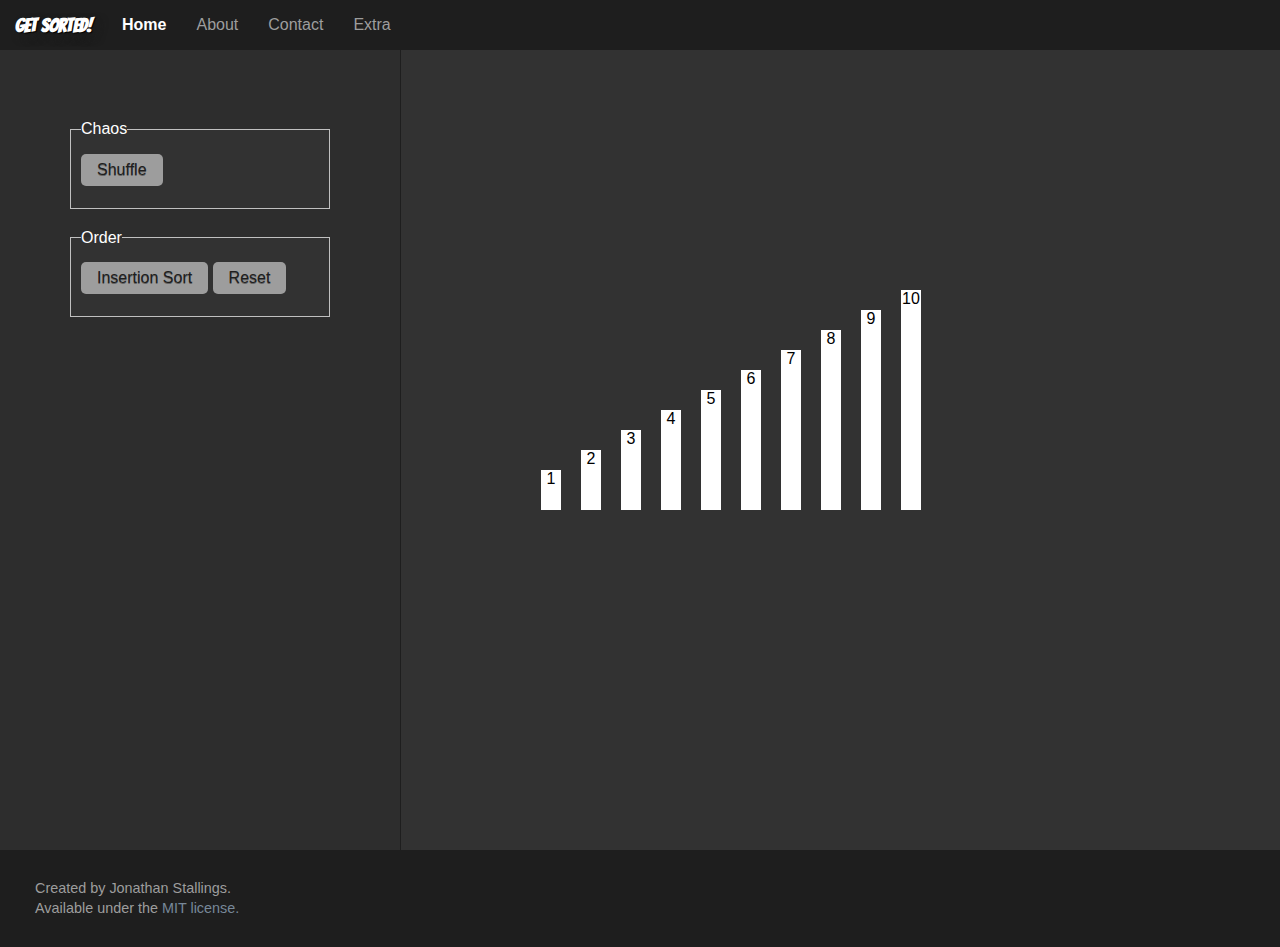
<file: index.html>
<!DOCTYPE html>
<html>
    <title>Get Sorted!</title>
    <meta charset="utf-8" />
    <meta name="viewport" content="width=device-width">
    <link rel="stylesheet" src="//normalize-css.googlecode.com/svn/trunk/normalize.css" />
    <link href='http://fonts.googleapis.com/css?family=Bangers' rel='stylesheet' type='text/css'>
    <link rel="stylesheet" type="text/css" href="css/style.css">
  </head>
<body>
  <div class="wrapper">
    <header class="navbar clearfix">
      <div class="navbar-header clearfix">
        <h1 class="logo">Get Sorted!</h1>
        <button id="navbar-toggle" class="navbar-toggle">
          <span class="icon-bar"></span>
          <span class="icon-bar"></span>
          <span class="icon-bar"></span>
        </button>
      </div>
      <nav class="navbar-collapse collapse">
        <ul class="nav navbar-nav">
          <li><a href="index.html" class="current">Home</a></li>
          <li><a href="https://github.com/jonathanstallings/getSorted">About</a></li>
          <li><a href="#">Contact</a></li>
          <li><a href="#">Extra</a></li>
        </ul>
      </nav>
    </header>
    <main class="clearfix">
      <section id="controls">
        <div class="container clearfix">
          <fieldset>
          <legend>Chaos</legend>
            <button id="shuffleButton">Shuffle</button>
          </fieldset>
          <fieldset>
          <legend>Order</legend>
            <button id="sortButton">Insertion Sort</button>
            <button id="resetButton">Reset</button>
          </fieldset>
        </div>
      </section>
      <section id="display" class="clearfix">

      </section>
    </main>
    <footer>
      <p>Created by Jonathan Stallings.<br />Available under the <a href="https://github.com/jonathanstallings/getSorted/blob/master/LICENSE" target="_blank">MIT license.</a></p>
    </footer>
  </div>
  <script src="https://ajax.googleapis.com/ajax/libs/jquery/2.1.3/jquery.min.js"></script>
  <script src="js/sort.js"></script>
</body>
</html>
</file>
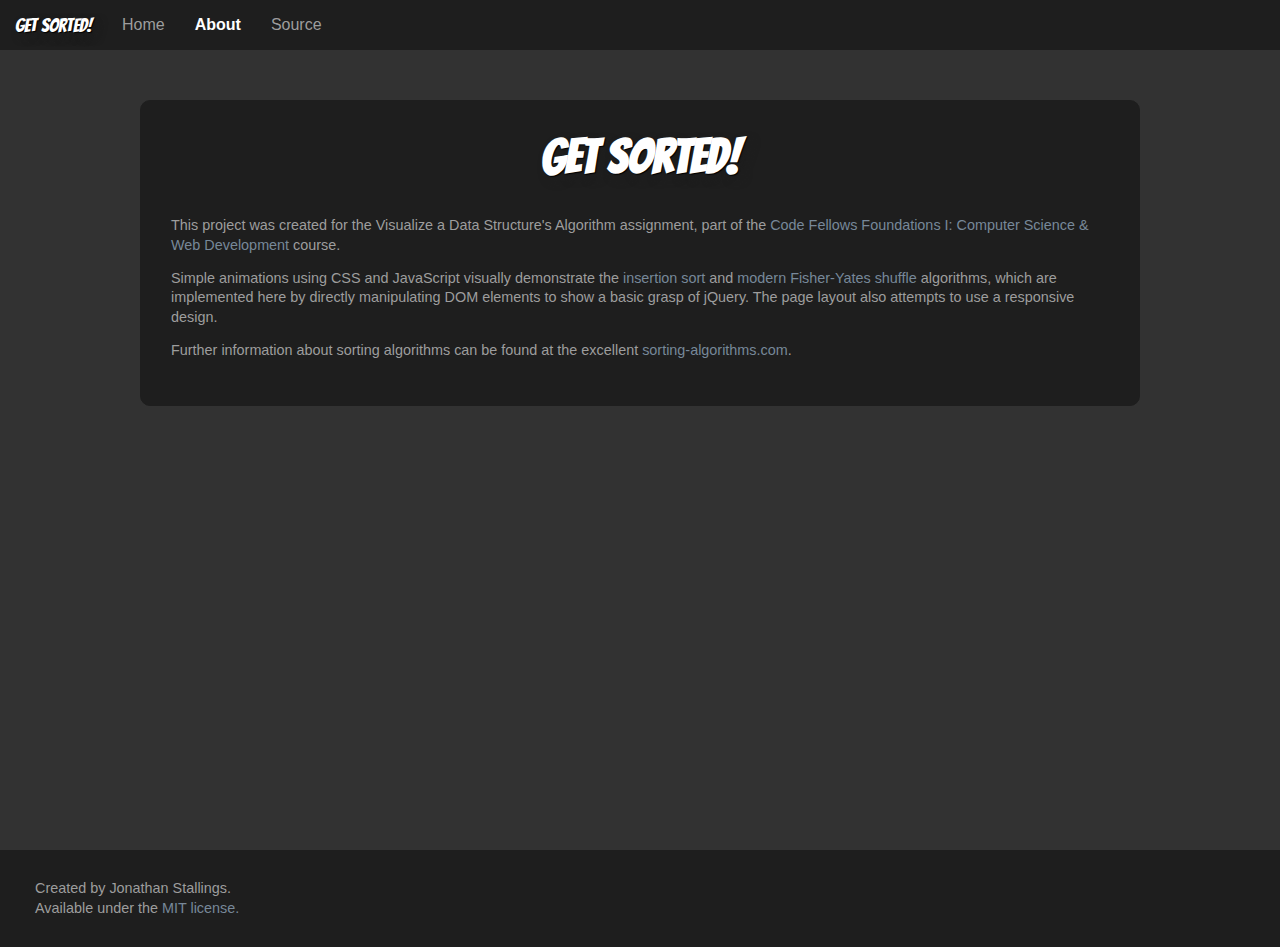
<file: about.html>
<!DOCTYPE html>
<html>
    <title>Get Sorted!</title>
    <meta charset="utf-8" />
    <meta name="viewport" content="width=device-width">
    <link rel="stylesheet" src="//normalize-css.googlecode.com/svn/trunk/normalize.css" />
    <link href='http://fonts.googleapis.com/css?family=Bangers' rel='stylesheet' type='text/css'>
    <link rel="stylesheet" type="text/css" href="css/style.css">
  </head>
<body>
  <div class="wrapper">
    <header class="navbar clearfix">
      <div class="navbar-header clearfix">
        <a href="index.html" class="logo">Get Sorted!</a>
        <button id="navbar-toggle" class="navbar-toggle">
          <span class="icon-bar"></span>
          <span class="icon-bar"></span>
          <span class="icon-bar"></span>
        </button>
      </div>
      <nav class="navbar-collapse collapse">
        <ul class="nav navbar-nav">
          <li><a href="index.html">Home</a></li>
          <li><a href="about.html" class="current">About</a></li>
          <li><a href="https://github.com/jonathanstallings/getSorted" target="_blank">Source</a></li>
        </ul>
      </nav>
    </header>
    <main class="clearfix">
      <section class="textContent">
        <article>
          <h1>Get Sorted!</h1>
          <p>This project was created for the Visualize a Data Structure's Algorithm assignment, part of the <a href="https://www.codefellows.org/courses/foundations-1/computer-science-and-web-development" target="_blank">Code Fellows Foundations I: Computer Science &amp; Web Development</a> course.</p>
          <p>Simple animations using CSS and JavaScript visually demonstrate the <a href="http://en.wikipedia.org/wiki/Insertion_sort" target="_blank">insertion sort</a> and <a href="http://en.wikipedia.org/wiki/Fisher%E2%80%93Yates_shuffle#The_modern_algorithm" target="_blank">modern Fisher-Yates shuffle</a> algorithms, which are implemented here by directly manipulating DOM elements to show a basic grasp of jQuery. The page layout also attempts to use a responsive design.</p>
          <p>Further information about sorting algorithms can be found at the excellent <a href="http://www.sorting-algorithms.com/" target="_blank">sorting-algorithms.com</a>.</p>
        </article>
      </section>
    </main>
    <footer>
      <p>Created by Jonathan Stallings.<br />Available under the <a href="https://github.com/jonathanstallings/getSorted/blob/master/LICENSE" target="_blank">MIT license.</a></p>
    </footer>
  </div>
  <script src="https://ajax.googleapis.com/ajax/libs/jquery/2.1.3/jquery.min.js"></script>
  <script src="js/sort.js"></script>
</body>
</html>
</file>
<file: css/style.css>
@import url("normalize.css");

*, *:before, *:after {
  -webkit-box-sizing: border-box;
  -moz-box-sizing: border-box;
  box-sizing: border-box;
}

.clearfix:after, .nav:before, .nav:after {
  content: " ";
  display: table;
  clear: both;
}

body {
  background-color: rgb(50, 50, 50);
  font-family: sans-serif;
  color: white;
  padding: 0;
  width: 100%;
  height: 100%;
  min-width: 350px;
}

a {
  text-decoration: none;
  color: lightslategray;
}

a:hover {
  color: white;
  text-shadow:
    1px 1px 1px #000,
    5px 5px 8px rgb(30,30,30);
}

button {
  color: rgb(30,30,30);
  background-color: #9d9d9d;
  border-radius: 5px;
  border: none;
  height: 32px;
  padding: 4px 16px;
  margin: 10px 0;
  text-shadow: rgb(100,100,100) 0 1px 0;
}

button:hover {
  color: black;
  background-color: rgb(120,120,120);
}

button:active {
  color: lightslategray;
  background-color: rgb(120,120,120);
}

header {
  background-color: rgb(30, 30, 30);
}

h1, h2 {
  margin: 0;
  font-family: 'Bangers', cursive;
  text-shadow:
    1px 1px 1px #000,
    5px 5px 8px rgb(30,30,30);
}

h1 {
  font-size: 3rem;
}

li {
  list-style: none;
}

nav {
  width: auto;
}

footer {
  padding: 15px 15px;
  margin: auto;
  height: 20%;
  width: 100%;
  background-color: rgb(30, 30, 30);
}

footer p {
  margin-left: 20px;
  font-size: .9rem;
  color: #9d9d9d;
  line-height: 1.2rem;
}

footer a {
  color: lightslategray;
}

img {

}

main {
  min-height: 800px;
  position: relative;
}

main p {
  font-size: .9rem;
  color: #9d9d9d;
  line-height: 1.2rem;
}

fieldset {
  margin: 20px;
  background-color: rgb(50,50,50);
}

.wrapper {
  margin: 0 auto;
  max-width: 100%;
}

/*************************
Navigation
**************************/

.navbar {
  min-height: 50px;
  width: 100%;
}

.navbar-toggle {
  display: none;
}

.navbar-toggle .icon-bar+.icon-bar {
  margin-top: 4px;
}

.icon-bar {
  display: block;
  width: 22px;
  height: 2px;
  border-radius: 1px;
  background-color: #9d9d9d;
}

.collapse {
  display: none;
  visibility: hidden;
}

.nav {
  padding-left: 0;
  list-style: none;
}

.navbar-nav {
  margin: 0;
  float: left;
}

.nav>li {
  float: left;
  position: relative;
  display: block;
}

.nav>li:hover {
  background-color: rgb(50, 50, 50);
}

.nav>li>a {
  display: block;
  line-height: 20px;
  padding: 15px;
  color: #9d9d9d;
}

.nav>li>a.current {
  color: white;
  font-weight: bold;
}

.nav>li>a:hover {
  color: white;
}

.logo {
  float: left;
  margin: 0;
  padding: 15px;
  font-family: 'Bangers', cursive;
  font-size: 1.2rem;
  color: white;
  text-shadow:
    1px 1px 1px #000,
    5px 5px 8px rgb(30,30,30);
}

/*************************
Text Content
**************************/

.textContent {
  min-height: 50%;
  padding: 50px 0;
}

.textContent article {
  height: 100%;
  width: 80%;
  max-width: 1000px;
  margin: auto;
  padding: 30px;
  background-color: rgb(30,30,30);
  border: 1px solid rgb(30,30,30);
  border-radius: 10px;
}

.textContent article h1 {
  text-align: center;
  padding-bottom: 20px;
}

/*************************
Visualization Display
**************************/

#controls {
  min-height: 800px;
  height: 100%;
  padding: 50px;
  float: left;
  background-color: rgba(40,40,40,0.5);
}

#controls .container {
  margin: 0 auto;
  width: 300px;
}

#display {
  display: flex;
  width: 50%;
  align-items: center;
  justify-content: center;
  padding: 240px 0;
  float: left;
  position: relative;
}

.blockFrame {
  height: 220px;
  width: 20px;
  float: left;
  position: relative;
  bottom: 0;
  transition: all 0.3s ease-in-out;
}

.blockItem {
  background-color: white;
  position: absolute;
  bottom: 0;
  width: 100%;
  text-align: center;
  color: black;
}

.showTransitions {
  transition: all 0.6s ease-in-out;
}

.faded {
  opacity: 0.3;
}

.hidden {
  visibility: hidden;
}

.raised {
  bottom: 240px;
}

.lowered {
  bottom: -240px;
}

.expanded {
  margin-left: 20px;
}

/*************************
Grid Sizing and Postioning
**************************/

.height1 {
  height: 40px;
}

.height2 {
  height: 60px;
}

.height3 {
  height: 80px;
}

.height4 {
  height: 100px;
}

.height5 {
  height: 120px;
}

.height6 {
  height: 140px;
}

.height7 {
  height: 160px;
}

.height8 {
  height: 180px;
}

.height9 {
  height: 200px;
}

.height10 {
  height: 220px;
}

.shiftLeft1 {
  margin-left: -20px;
}

.shiftLeft2 {
  margin-left: -60px;
}

.shiftLeft3 {
  margin-left: -100px;
}

.shiftLeft4 {
  margin-left: -140px;
}

.shiftLeft5 {
  margin-left: -180px;
}

.shiftLeft6 {
  margin-left: -220px;
}

.shiftLeft7 {
  margin-left: -260px;
}

.shiftLeft8 {
  margin-left: -300px;
}

.shiftLeft9 {
  margin-left: -340px;
}

.shiftLeft10 {
  margin-left: -380px;
}

.shiftRight1 {
  margin-right: -20px;
}

.shiftRight2 {
  margin-right: -60px;
}

.shiftRight3 {
  margin-right: -100px;
}

.shiftRight4 {
  margin-right: -140px;
}

.shiftRight5 {
  margin-right: -180px;
}

.shiftRight6 {
  margin-right: -220px;
}

.shiftRight7 {
  margin-right: -260px;
}

.shiftRight8 {
  margin-right: -300px;
}

.shiftRight9 {
  margin-right: -340px;
}

.shiftRight10 {
  margin-right: -380px;
}

.rightSideGap {
  margin-right: 40px;
}

/*************************
Media Queries
**************************/

@media (min-width: 481px) {

  .navbar-header {
    float: left;
  }

  .navbar-collapse.collapse {
    display: block!important;
    height: auto!important;
    padding-bottom: 0;
    overflow: visible!important;
    visibility: visible!important;
  }

  #controls {
    border-right: 1px solid rgb(30,30,30);
  }

}

@media (max-width: 900px) {

  #controls {
    min-height: 300px;
    width: 100%;
    padding: 20px 0;
    border-bottom: 1px solid rgb(30,30,30);
  }

  #display {
    width: 100%;
    padding: 40px 20px 40px 0;
  }

}

@media (max-width: 480px) {

  .navbar-toggle {
    position: relative;
    display: block;
    float: right;
    padding: 9px 10px;
    margin-top: 8px;
    margin-right: 15px;
    margin-bottom: 8px;
    background-color: transparent;
    background-image: none;
    border: 1px solid transparent;
    border-radius: 4px;
  }

  .navbar-collapse {
    padding: 0 15px;
  }

  .navbar-nav {
    float: none;
    margin: 7.5px -15px;
  }

  .nav>li {
    float: none;
    position: relative;
    display: block;
  }

  #controls {
    min-height: 250px;
    padding: 0;
  }

  #display {
    width: 100%;
    padding: 20px 15px 20px 0;
  }

  .blockFrame {
    margin-left: 15px;
    width: 15px;
  }

  .blockItem {
    font-size: small;
  }

}
</file>
